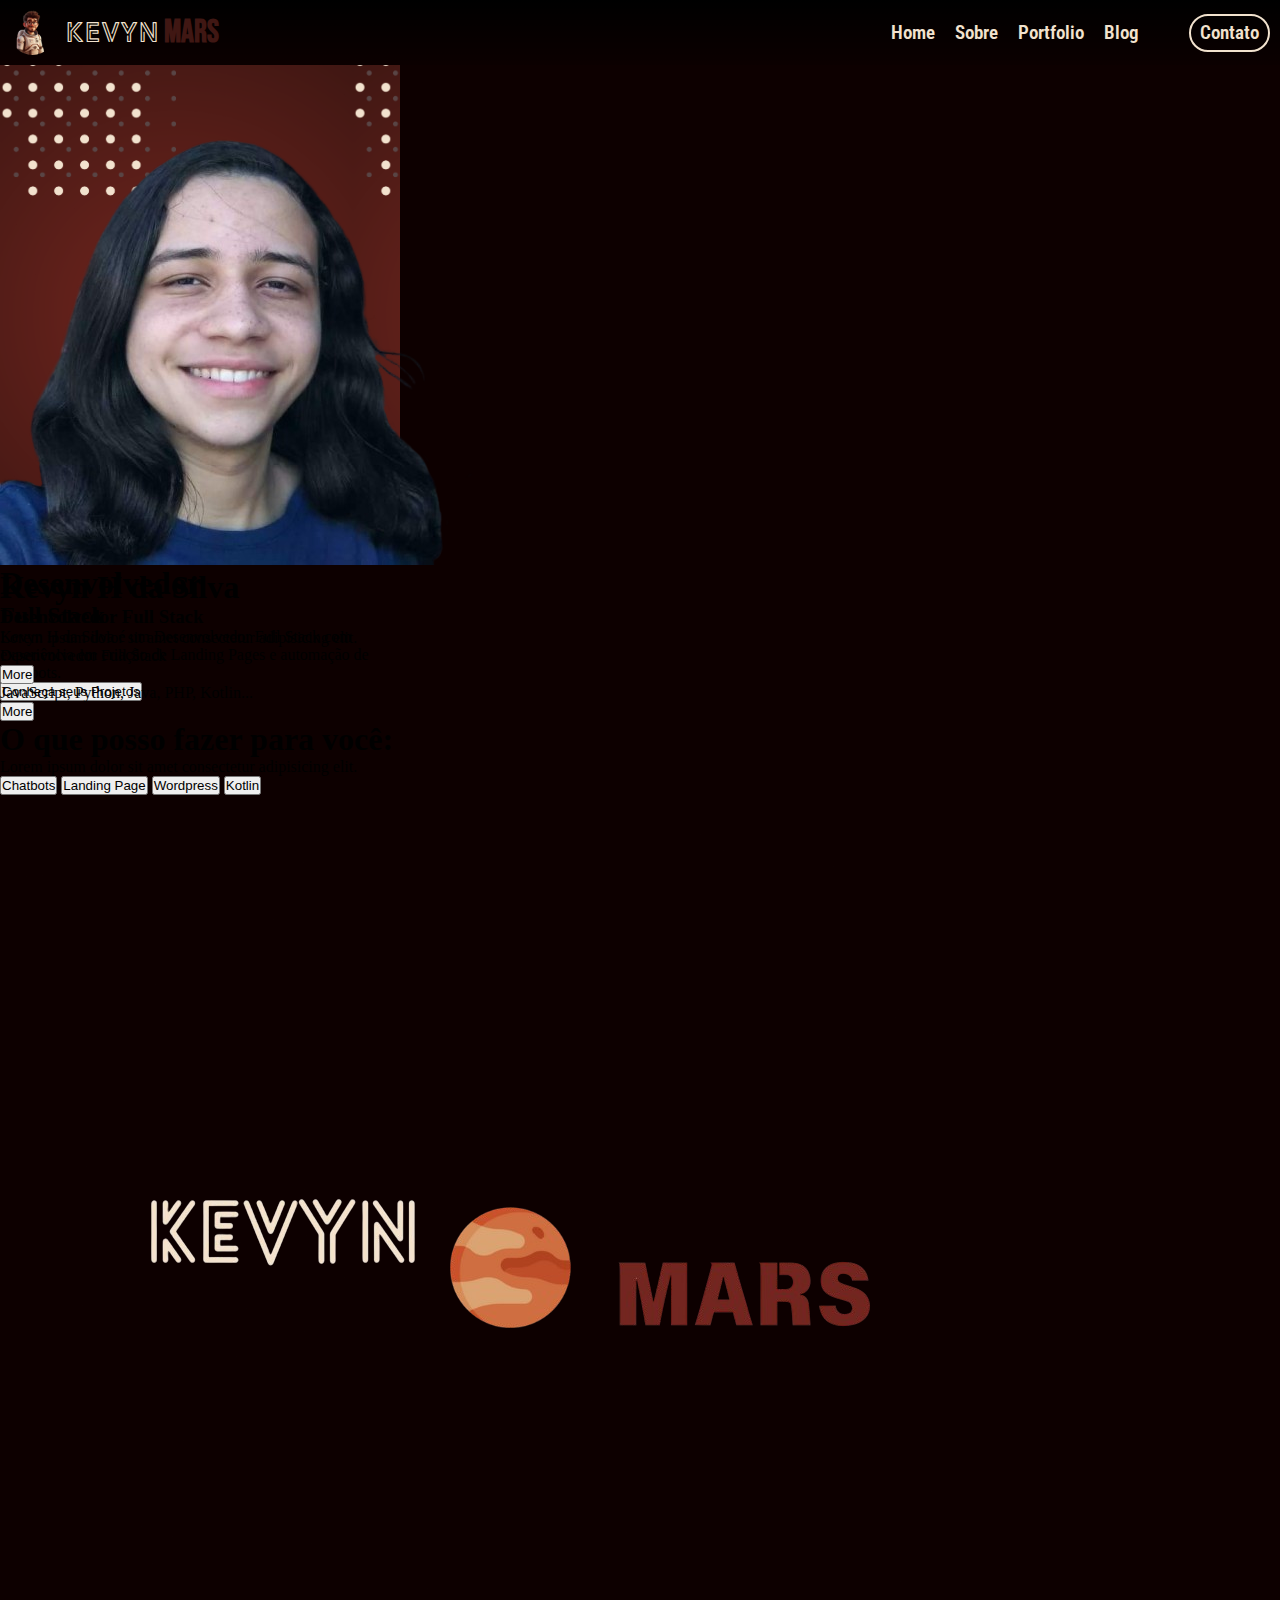
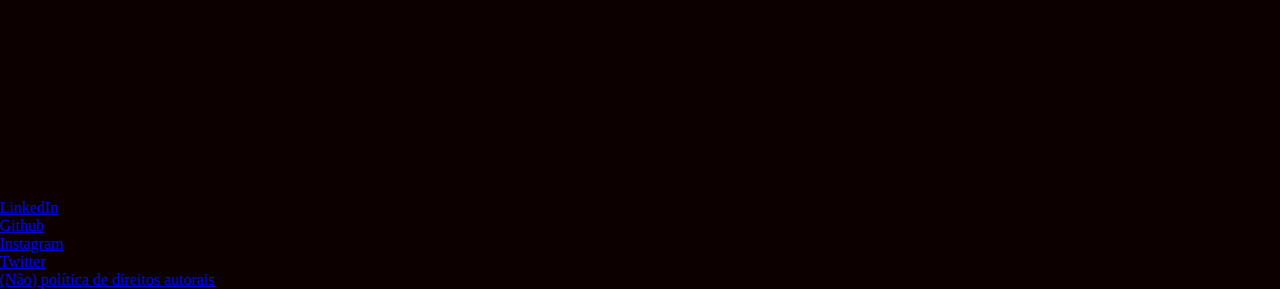
<file: index.html>
<!DOCTYPE html>
<html lang="pt-br">
<head>
    <meta charset="UTF-8">
    <meta name="viewport" content="width=device-width, initial-scale=1.0">
    <link rel="shortcut icon" href="/archives/images/mars.ico" type="image/x-icon">
    <link rel="stylesheet" href="/archives/css/style.css">
    <title>Kevyn Mars | Home</title>
</head>
<body>
    <header>
        <div class="topbar">
            <a href="../../index.html"><div class="logo">
                <img src="/archives/images/logo.png" alt="Logo Kevyn Mars">
                <h1>KEVYN</h1>
                <h1 id="mars">MARS</h1>
            </div>
            </a>
            <div class="menu">
                <nav>
                    <ul>
                        <li><a href="#">Home</a></li>
                        <li><a href="archives/pages/sobre.html">Sobre</a></li>
                        <li><a href="archives/pages/portfolio.html">Portfolio</a></li>
                        <li><a href="archives/blog/blog.html">Blog</a></li>
                    </ul>
                </nav>
            </div>
            <a id="button" href="archives/pages/contact.html">Contato</a>
        </div>
    </header>
    <main>
        <div id="card-profile">
            <div id="side1">
                <img src="/archives/images/kevynh.png" alt="Foto de Kevyn H da Silva">
                <h1>Kevyn H da Silva</h1>
                <h3>Desenvolvedor Full Stack</h3>
            </div>
            <div id="side2">
                <p>Kevyn H da Silva é um Desenvolvedor Full Stack com experiência em criação de Landing Pages e automação de Chatbots.</p>
            </div>
            <div id="buttonCtA">
                <button>Conheça seus Projetos</button>
            </div>
        </div>
        <div id="Presentation">
            <h1>Desenvolvedor</h1>
            <h2>Full Stack</h2>
            <p>Lorem ipsum dolor sit amet consectetur adipisicing elit.</p>
        </div>
        <div id="card-aboutme">
            <p>Desenvolvedor Full Stack</p>
            <button>More</button>
        </div>
        <div id="card-techs">
            <p>JavaScript, Python, Java, PHP, Kotlin...</p>
            <button>More</button>
        </div>
        <div id="presentation2">
            <h1>O que posso fazer para você:</h1>
            <p>Lorem ipsum dolor sit amet consectetur adipisicing elit.</p>
            <div id="floats">
                <button>Chatbots</button>
                <button>Landing Page</button>
                <button>Wordpress</button>
                <button>Kotlin</button>
            </div>
        </div>
    </main>
    <footer>
        <img src="/archives/images/footer-logo.png" alt="Logo Kevyn Mars">
        <nav id="social">
            <li><a href="#">LinkedIn</a></li>
            <li><a href="#">Github</a></li>
            <li><a href="#">Instagram</a></li>
            <li><a href="#">Twitter</a></li>
        </nav>
        <a href="#">(Não) política de direitos autorais</a>
    </footer>
</body>
</html>
</file>
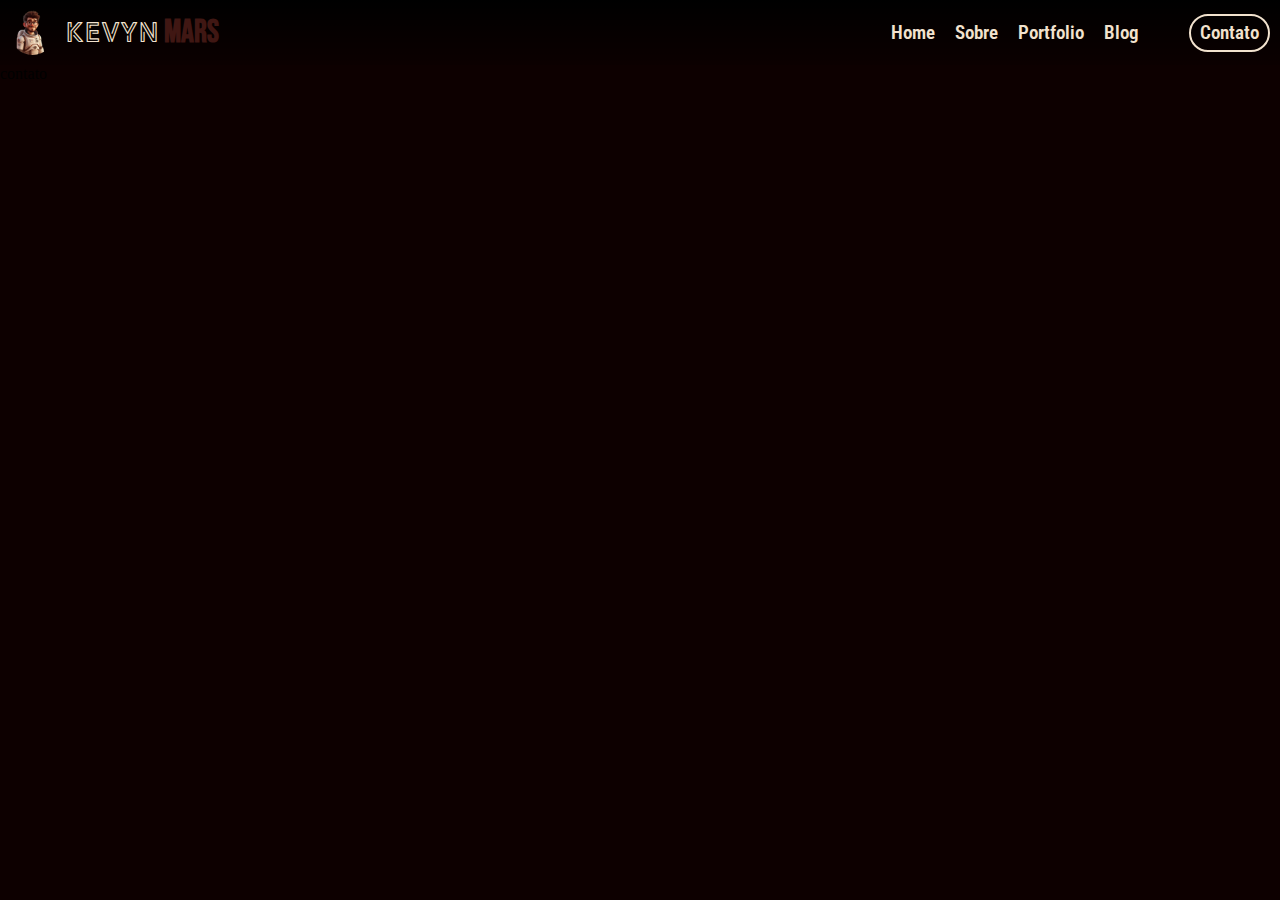
<file: archives/pages/contact.html>
<!DOCTYPE html>
<html lang="pt=br">
<head>
    <meta charset="UTF-8">
    <meta name="viewport" content="width=device-width, initial-scale=1.0">
    <link rel="shortcut icon" href="/archives/images/mars.ico" type="image/x-icon">
    <link rel="stylesheet" href="/archives/css/style.css">
    <title>Kevyn Mars | Contato</title>
</head>
<body>
    <header>
        <div class="topbar">
            <a href="../../index.html">
                <div class="logo">
                    <img src="/archives/images/logo.png" alt="Logo Kevyn Mars">
                    <h1>KEVYN</h1>
                    <h1 id="mars">MARS</h1>
                </div>
            </a>
            <div class="menu">
                <nav>
                    <ul>
                        <li><a href="../../index.html">Home</a></li>
                        <li><a href="../pages/sobre.html">Sobre</a></li>
                        <li><a href="../pages/portfolio.html">Portfolio</a></li>
                        <li><a href="../blog/blog.html">Blog</a></li>
                    </ul>
                </nav>
            </div>
            <a id="button" href="#">Contato</a>
        </div>
    </header>
    <main>
        <p>contato</p>
    </main>
</body>
</html>
</file>
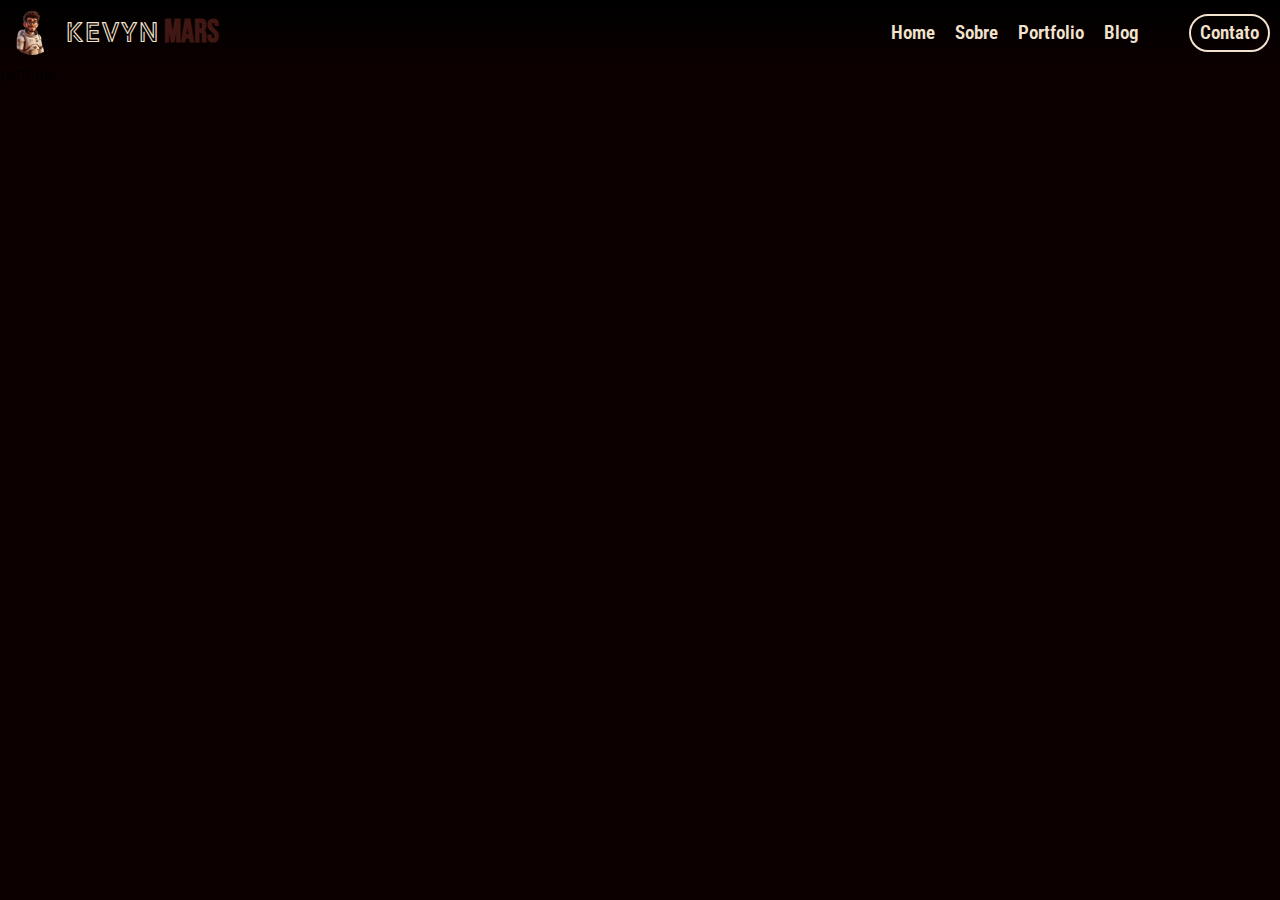
<file: archives/pages/portfolio.html>
<!DOCTYPE html>
<html lang="pt-br">
<head>
    <meta charset="UTF-8">
    <meta name="viewport" content="width=device-width, initial-scale=1.0">
    <link rel="shortcut icon" href="/archives/images/mars.ico" type="image/x-icon">
    <link rel="stylesheet" href="/archives/css/style.css">
    <title>Kevyn Mars | Portfolio</title>
</head>
<body>
    <header>
        <div class="topbar">
            <a href="../../index.html">
                <div class="logo">
                    <img src="/archives/images/logo.png" alt="Logo Kevyn Mars">
                    <h1>KEVYN</h1>
                    <h1 id="mars">MARS</h1>
                </div>
            </a>
            <div class="menu">
                <nav>
                    <ul>
                        <li><a href="../../index.html">Home</a></li>
                        <li><a href="../pages/sobre.html">Sobre</a></li>
                        <li><a href="#">Portfolio</a></li>
                        <li><a href="../blog/blog.html">Blog</a></li>
                    </ul>
                </nav>
            </div>
            <a id="button" href="../pages/contact.html">Contato</a>
        </div>
    </header>
    <main>
        <p>portfolio</p>
    </main>
</body>
</html>
</file>
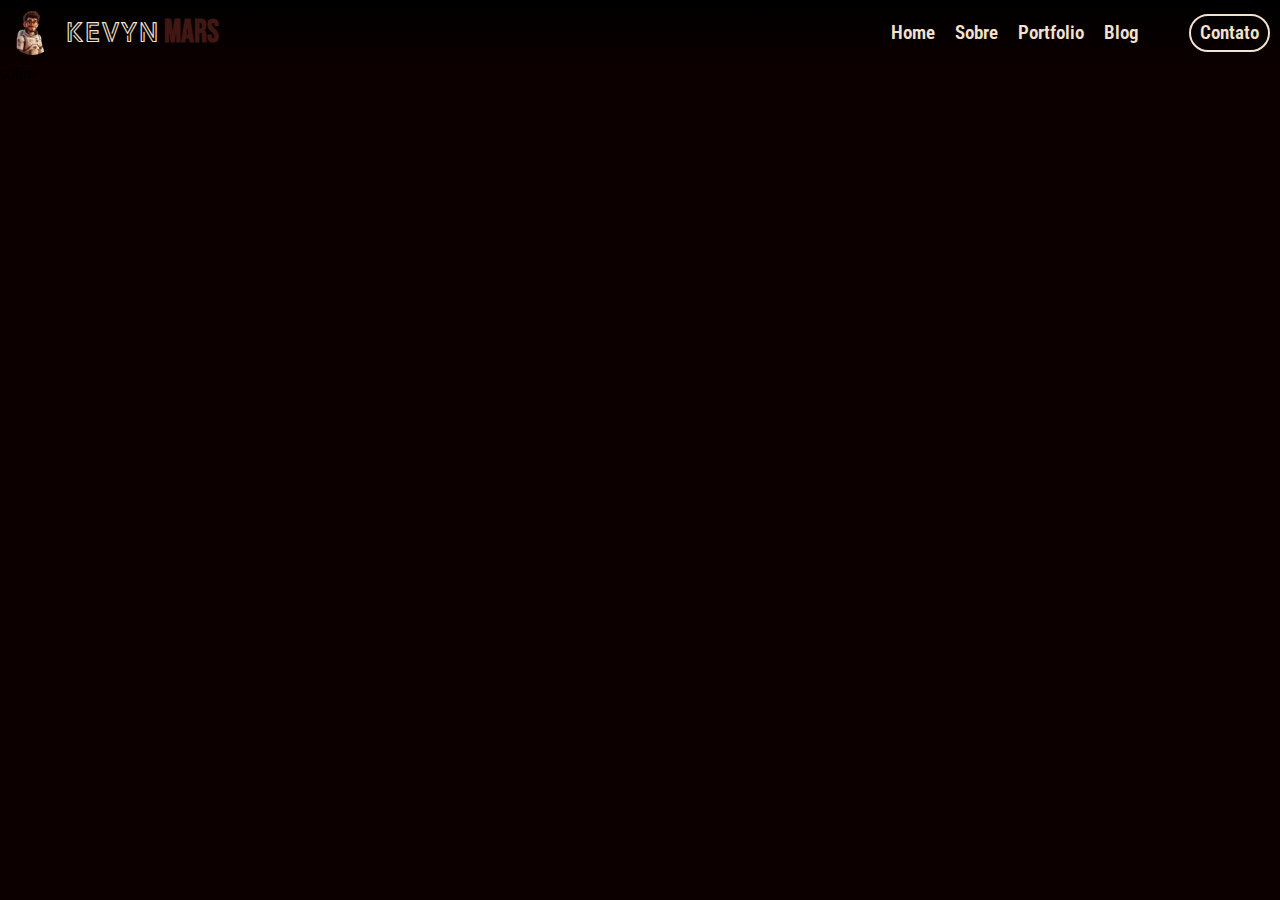
<file: archives/pages/sobre.html>
<!DOCTYPE html>
<html lang="pt-br">
<head>
    <meta charset="UTF-8">
    <meta name="viewport" content="width=device-width, initial-scale=1.0">
    <link rel="shortcut icon" href="/archives/images/mars.ico" type="image/x-icon">
    <link rel="stylesheet" href="/archives/css/style.css">
    <title>Kevyn Mars | Sobre Mim</title>
</head>
<body>
    <header>
        <div class="topbar">
            <a href="../../index.html">
                <div class="logo">
                    <img src="/archives/images/logo.png" alt="Logo Kevyn Mars">
                    <h1>KEVYN</h1>
                    <h1 id="mars">MARS</h1>
                </div>
            </a>
            <div class="menu">
                <nav>
                    <ul>
                        <li><a href="../../index.html">Home</a></li>
                        <li><a href="#">Sobre</a></li>
                        <li><a href="../pages/portfolio.html">Portfolio</a></li>
                        <li><a href="../blog/blog.html">Blog</a></li>
                    </ul>
                </nav>
            </div>
            <a id="button" href="../pages/contact.html">Contato</a>
        </div>
    </header>
    <main>
        <p>sobre</p>
    </main>
</body>
</html>
</file>
<file: archives/css/style.css>
@import url('https://fonts.googleapis.com/css2?family=Afacad+Flux:wght@100..1000&family=Bebas+Neue&family=Lora:ital,wght@0,400..700;1,400..700&family=Poppins:ital,wght@0,100;0,200;0,300;0,400;0,500;0,600;0,700;0,800;0,900;1,100;1,200;1,300;1,400;1,500;1,600;1,700;1,800;1,900&family=Roboto+Condensed:ital,wght@0,100..900;1,100..900&display=swap');
@font-face {
    font-family: 'Library3am';
    src: url(/archives/css/Library\ 3\ am.otf) format('truetype');
    font-weight: normal;
    font-style: normal;
}
@font-face {
    font-family: 'Library3amSoft';
    src: url(/archives/css/Library\ 3\ am\ soft.otf) format('truetype');
    font-weight: normal;
    font-style: normal;
}

*{
    padding: 0;
    margin: 0;
}

body{
    background-color: #0D0000;
}

header {
    display: flex;
    justify-content: space-between;
    align-items: center;
}

header .topbar{
    display: flex;
    justify-content: ss;
    align-items: center;
    width: 100%;
    background-image: linear-gradient(#000, #00000023);
}

header a{
    text-decoration: none;
}

header .topbar .logo {
    display: flex;
}

header .topbar .logo img{
    padding: 10px;
    height: 45px;
    border-radius: 0 0 50px 50px;
}

header .topbar .logo h1{
    color: #F2E2CE;
    padding-top: 15px;
    font-family: 'Library3amSoft', sans-serif;
    font-weight: 100;
    font-size: 20pt;
}

header .topbar .logo #mars{
    color: #401713;
    font-family: 'Bebas Neue', sans-serif;
    font-weight: 900;
    font-size: 24pt;
    padding-left: 5px;
    transform: translateY(-2px);
}

header .topbar .menu{
    margin-left: auto;
    margin-right: 20px;
}

header .topbar .menu nav ul{
    display: flex;
    list-style-type: none;
}

header .topbar .menu nav ul li{
    margin: 10px;
}

header .topbar .menu nav ul li a{
    color: #F2E2CE;
    font-family: 'Roboto Condensed', sans-serif;
    font-weight: 600;
    font-size: 14pt;
    transition: 0.2s;
}

header .topbar .menu a:hover{
    color: #401713;
}

header .topbar #button{
    margin-right: 10px;
    margin-left: 20px;
    padding: 6px 9px;
    border: 2px solid #F2E2CE;
    border-radius: 20px;
    font-family: 'Roboto Condensed', sans-serif;
    font-weight: 600;
    font-size: 14pt;
    color: #F2E2CE;
    transition: 0.2s;
}

header .topbar #button:hover{
    color: #401713;
    border-color: #401713;
}

main #card-profile{
    background-image: url(/archives/images/bg-cardprofile.png);
    background-size: contain;
    height: 500px;
    width: 400px;
}
</file>
